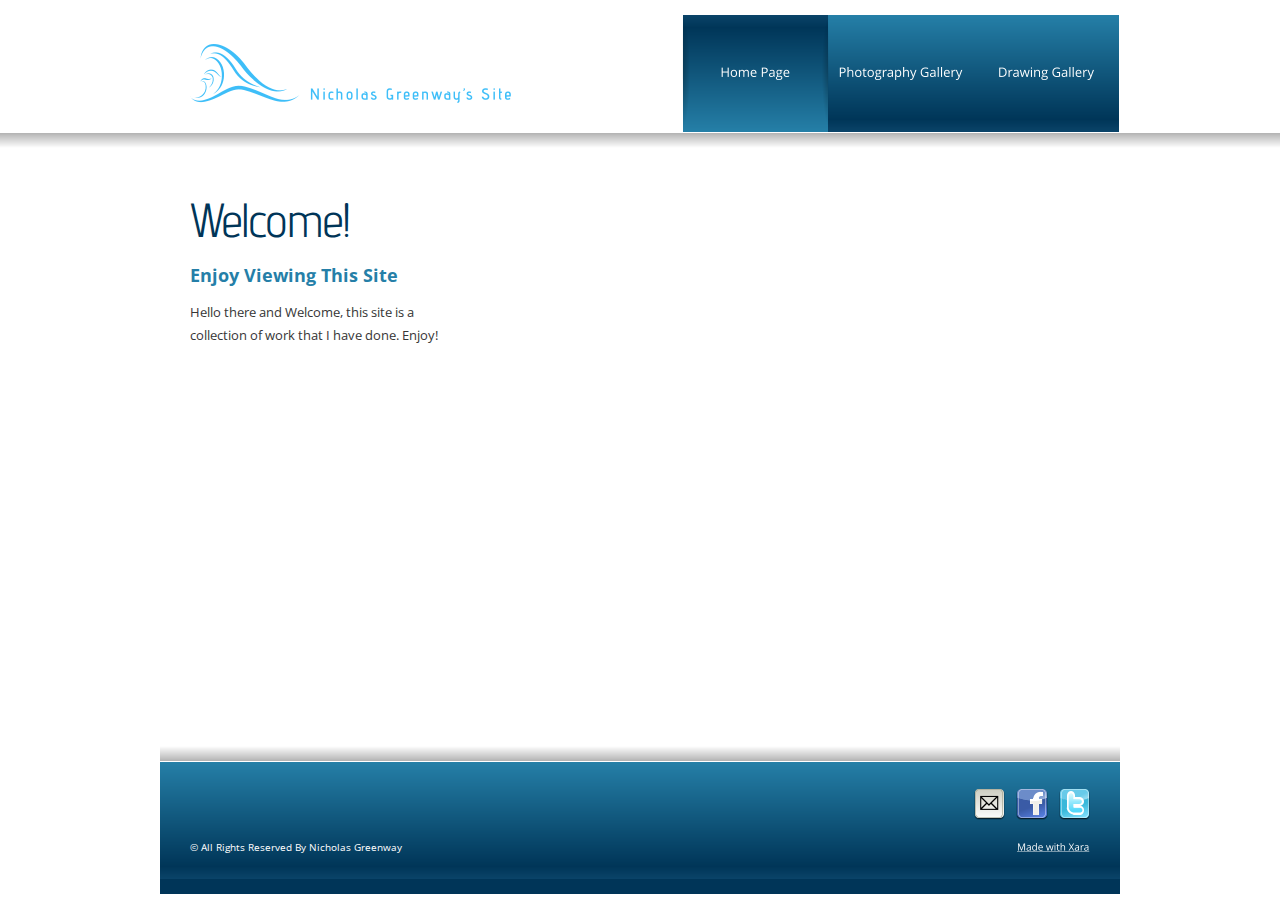
<file: index.html>
<!DOCTYPE html>
<html>
<head>
 <meta http-equiv="X-UA-Compatible" content="IE=EDGE"/>
 <meta charset="utf-8"/>
 <meta name="Generator" content="Xara HTML filter v.9.0.0.23"/>
 <meta name="XAR Files" content="NG_html_files/xr_files.txt"/>
 <title>NG</title>
 <meta name="viewport" content="width=device-width, initial-scale=1" />
 <link rel="stylesheet" href="NG_html_files/xr_fonts.css"/>
 <script><!--
 if(navigator.userAgent.indexOf('MSIE')!=-1 || navigator.userAgent.indexOf('Trident')!=-1){ document.write('<link rel="stylesheet" href="NG_html_files/xr_fontsie.css"/>');}
 --></script>
 <script>document.documentElement.className="xr_bgh0";</script>
 <link rel="stylesheet" href="NG_html_files/xr_main.css"/>
 <link rel="stylesheet" href="NG_html_files/custom_styles.css"/>
 <link rel="stylesheet" href="NG_html_files/xr_text.css"/>
 <script src="NG_html_files/roe.js"></script>
 <link rel="stylesheet" href="NG_html_files/ani.css"/>
 <style>
  #xr_xr {top:0px;}
 </style>
</head>
<body class="xr_bgb0">
<div class="xr_strb " style="top: 0px; left: 0px; width: 100%; min-width: 960px; position: absolute;">
 <span class="xr_rn_ xr_ar" style=" left: 0px; width: 100%; height: 15px; top: 133px; position: absolute; background:url('NG_html_files/3.png') center 0px repeat; background-size: 960px 15px;"></span>
</div>
<div class="xr_ap" id="xr_xr" style="width: 960px; height: 894px; left:50%; margin-left: -480px; text-align: left; top:0px;">
 <script>var xr_xr=document.getElementById("xr_xr")</script>
<div id="xr_td" class="xr_td">
<div class="xr_ap xr_pp">
 <span class="xr_ar" style="left:0px;top:0px;width:960px;height:894px;"></span>
 <span class="xr_ar" style="left:0px;top:132px;width:960px;height:762px; background-color: #FFFFFF;"></span>
</div>
<div id="xr_xrc1" class="xr_ap xr_xri_ xr_xrc" style="width: 960px; height: 894px; overflow:hidden;">
 <img class="xr_rn_ xr_ap" src="NG_html_files/4.png" alt="" title="" style="left:0px;top:746px;width:960px;height:148px;"/>
 <div class="xr_txt xr_s0" style="position: absolute; left:30px; top:851px; width:205px; height:10px;">
  <span class="xr_tl xr_s0" style="top: -10.69px;">© All Rights Reserved By Nicholas Greenway</span>
 </div>
 <img class="xr_rn_ xr_ap" src="NG_html_files/59.png" alt="OCEANA Nicholas Greenway’s Site" title="" style="left:30px;top:44px;width:321px;height:59px;"/>
 <a href="http://www.xara.com/link/" onclick="return(xr_nn());">
  <img class="xr_rn_ xr_ap" src="NG_html_files/9.png" alt="Made with Xara" title="" onmousemove="xr_mo(this,0,event)" style="left:857px;top:843px;width:73px;height:9px;"/>
 </a>
 <a href="&#109;&#97;&#105;&#108;&#116;&#111;&#58;&#111;&#116;&#115;&#111;&#110;&#105;&#99;&#107;&#64;&#103;&#109;&#97;&#105;&#108;&#46;&#99;&#111;&#109;" target="_blank" onclick="return(xr_nn());">
  <img class="xr_rn_ xr_ap" src="NG_html_files/10.png" alt="" title="" onmousemove="xr_mo(this,0,event)" style="left:811px;top:785px;width:37px;height:38px;"/>
  <img class="xr_rn_ xr_ap xr_ro xr_ro0 xr_tt3" src="NG_html_files/17.png" alt="" title="" onmousemove="xr_mo(this,0)" style="left:811px;top:785px;width:37px;height:38px;"/>
 </a>
 <img class="xr_rn_ xr_ap" src="NG_html_files/11.png" alt="" title="" style="left:896px;top:785px;width:37px;height:38px;"/>
 <img class="xr_rn_ xr_ap" src="NG_html_files/12.png" alt="" title="" style="left:853px;top:785px;width:38px;height:38px;"/>
 <div class="xr_txt xr_s1" style="position: absolute; left:30px; top:237px; width:250px; height:10px;">
  <h1 class="xr_tl Heading_1 xr_s2" style="top: -46.27px;margin:0;">Welcome!</h1>
  <h2 class="xr_tl Heading_2 xr_s3" style="top: 26.13px;margin:0;">Enjoy Viewing This Site</h2>
  <span class="xr_tl Normal_text xr_s4" style="top: 65.64px;">Hello there and Welcome, this site is a </span>
  <span class="xr_tl Normal_text xr_s4" style="top: 88.65px;">collection of work that I have done. Enjoy!</span>
 </div>
 <div id="xr_xo0" class="xr_ap" style="left:0; top:0; width:960px; height:100px; visibility:hidden; z-index:3;">
 <a href="" onclick="return(false);" onmousedown="xr_ppir(this);">
 </a>
 </div>
 <div id="xr_xd0"></div>
</div>
<div class="xr_xpos" style="position:absolute; left: 522px; top: 15px; width:438px; height:117px;">
<div id="xr_nb1" class="xr_ar">
 <div class="xr_ar xr_nb0">
 <a href="javascript:;" onclick="return(xr_nn());">
  <img class="xr_rn_ xr_ap" src="NG_html_files/44.png" alt="Home Page" title="" onmousemove="xr_mo(this,0,event)" style="left:0px;top:0px;width:147px;height:117px;"/>
  <img class="xr_rn_ xr_ap xr_rs" src="NG_html_files/52.png" alt="Home Page" title="" onmousemove="xr_mo(this,0)" style="left:0px;top:0px;width:147px;height:117px;"/>
 </a>
 </div>
 <div class="xr_ar xr_nb0">
 <a href="photogallery.html" onclick="return(xr_nn());">
  <img class="xr_rn_ xr_ap" src="NG_html_files/45.png" alt="Photography Gallery" title="" onmousemove="xr_mo(this,0,event)" style="left:146px;top:0px;width:146px;height:117px;"/>
  <img class="xr_rn_ xr_ap xr_ro xr_ro0 xr_tt3" src="NG_html_files/53.png" alt="Photography Gallery" title="" onmousemove="xr_mo(this,0)" style="left:146px;top:0px;width:146px;height:117px;"/>
 </a>
 </div>
 <div class="xr_ar xr_nb0">
 <a href="drawinggallery.html" onclick="return(xr_nn());">
  <img class="xr_rn_ xr_ap" src="NG_html_files/46.png" alt="Drawing Gallery" title="" onmousemove="xr_mo(this,0,event)" style="left:291px;top:0px;width:147px;height:117px;"/>
  <img class="xr_rn_ xr_ap xr_ro xr_ro0 xr_tt3" src="NG_html_files/54.png" alt="Drawing Gallery" title="" onmousemove="xr_mo(this,0)" style="left:291px;top:0px;width:147px;height:117px;"/>
 </a>
 </div>
</div>
</div>
</div>
</div>
<!--[if lt IE 7]><script src="NG_html_files/png.js"></script><![endif]-->
<!--[if IE]><script>xr_aeh()</script><![endif]--><!--[if !IE]>--><script>xr_htm();repMobFonts();window.addEventListener('load', xr_aeh, false);</script><!--<![endif]-->
</body>
</html>
</file>
<file: NG_html_files/xr_fonts.css>
@import url(https://fonts.googleapis.com/css?family=Open+Sans:regular,700&subset=latin);
@import url(https://fonts.googleapis.com/css?family=Advent+Pro:regular&subset=latin);
</file>
<file: NG_html_files/xr_fontsie.css>
@import url(https://fonts.googleapis.com/css?family=Open+Sans:regular,700&subset=latin);
@import url(https://fonts.googleapis.com/css?family=Advent+Pro:regular&subset=latin);
</file>
<file: NG_html_files/xr_main.css>
/* Site settings */
body {background-color:#ffffff;margin:0px;font-family:Arial,sans-serif;font-size:13px;font-weight:normal;font-style:normal;text-decoration:none;text-rendering:optimizeLegibility;font-feature-settings:'kern', 'liga' 0, 'clig' 0, 'calt' 0;color:#000000;letter-spacing:0em;-webkit-print-color-adjust:exact;}
a {text-decoration:underline;}
a:link {color:#0000EE; cursor:pointer;}
a:visited {color:#561A8B;}
a:hover {color:#0000EE;}
a * {color:#0000EE;text-decoration:underline;}
sup {font-size:0.5em; vertical-align: 0.66em;}
sub {font-size:0.5em; vertical-align: -0.1em;}
.xr_tl {position: absolute; white-space: pre; unicode-bidi:bidi-override;}
.xr_tr {position: absolute; white-space: pre; unicode-bidi:bidi-override; text-align:right;}
.xr_tc {position: absolute; white-space: pre; unicode-bidi:bidi-override; text-align:center;}
.xr_tj {position: absolute; unicode-bidi:bidi-override; text-align:justify;}
.xr_tb {position: absolute; unicode-bidi:bidi-override;}
.xr_e1 {display: inline-block; border:none; white-space:normal;}
.xr_e2 {position: absolute; display: block; border:none;}
.xr_ap {position: absolute; border:none;}
.xr_ar {position: absolute; display:block;}
.xr_ae {position: relative; border:none;}
.xr_strb {z-index: 1;}
.xr_strb .mxs-arrow, .xr_strb .mxs-navigation {visibility: hidden;}
.xr_strf {z-index: 3;}
.xr_xrc, .xr_xri_, .xr_sxri, .xr_xpos {z-index: 2;}
.xr_ro, .xr_rd, .xr_rs {z-index: 3;}
.xr_tu {unicode-bidi:bidi-override;margin-top:0px;margin-bottom:0px;}

.xr_tt0 {transition: all 0s;}
.xr_tt1 {transition: all 0.1s; transition-timing-function: ease-in;}
.xr_tt2 {transition: all 0.25s; transition-timing-function: ease-in;}
.xr_tt3 {transition: all 0.5s; transition-timing-function: ease-in;}
.xr_tt4 {transition: all 1s; transition-timing-function: ease-in;}
.xr_tt5 {transition: all 2s; transition-timing-function: ease-in;}
a:hover .xr_ro, a:active .xr_rd, .xr_nb0:hover .xr_ro{visibility:visible;opacity: 1;transform: none;}

a:active .xr_ro {opacity:0;}
.xr_ro, .xr_rd {visibility:hidden;opacity:0;}
.xr_ro0, .xr_rd0, a:active .xr_ro0 {opacity:0;}
.xr_ro1, .xr_rd1, a:active .xr_ro1 {transform:translate3d(0,-20%,0);}
.xr_ro2, .xr_rd2, a:active .xr_ro2 {transform:translate3d(20%,0,0);}
.xr_ro3, .xr_rd3, a:active .xr_ro3 {transform-origin:top; transform:scale3d(1,0.3,1);}
.xr_ro4, .xr_rd4, a:active .xr_ro4 {transform-origin:left; transform:scale3d(0.3,1,1);}
.xr_ro5, .xr_rd5, a:active .xr_ro5 {transform:rotate3d(1,0,0,180deg); -ms-transform: rotateX(180deg);}
.xr_ro6, .xr_rd6, a:active .xr_ro6 {transform:rotate3d(0,1,0,180deg); -ms-transform: rotateY(180deg);}
.xr_ro7, .xr_rd7, a:active .xr_ro7 {transform:rotate3d(0,0,1,180deg);}
.xr_ro8, .xr_rd8, a:active .xr_ro8 {transform:scale3d(0.3,0.3,1);}
.xr_ro9, .xr_rd9, a:active .xr_ro9 {transform:skew(-30deg,0) translate3d(10%,0,0);}
.xr_ro10, .xr_rd10, a:active .xr_ro10 {transform-origin:50% 500%; transform:rotate3d(0,0,1,10deg);}
.xr_ro11, .xr_rd11, a:active .xr_ro11 {transform:translate3d(0,-50%,0) scale3d(0.3,0.3,1);}
.xr_ro12, .xr_rd12, a:active .xr_ro12 {transform:translate3d(0,20%,0);}
.xr_ro13, .xr_rd13, a:active .xr_ro13 {transform:translate3d(-20%,0,0);}
.xr_stickie {z-index: 90;}
.xr_nb0 {touch-action: none;}
.xr_nb0:hover > .xr_nb2, .xr_nb1:hover > .xr_nb2 {visibility: visible; opacity: 1 !important; transform: none !important;}
.xr_nb2 {white-space: nowrap; padding:0px; margin:0px; visibility: hidden; position: absolute; z-index:101;}
.xr_nb2 li {display:block;}
.xr_nb2 li a {display:block; text-decoration:none;}
.xr_nb4 {display:block; padding:0px; margin:0px;}
.xr_nb6 {width:100%; height:2px;}
.xr_nb1 {position: relative;}
.xr_nb1:after {content: ''; position: absolute; top: 50%; right: .5em; height: 0px; width: 0px; border: 5px solid transparent; margin-top: -5px; margin-right: -3px; border-color: transparent; border-left-color: inherit;}
.xr_apb {display:block; position:absolute;}
.xr_c_Page_Background {color:#FFFFFF;}
.xr_c_Light_Text {color:#FFFFFF;}
.xr_c_Theme_Color_1 {color:#003558;}
.xr_c_Dark_Text {color:#363636;}
.xr_c_Theme_Color_2 {color:#257FA8;}
.xr_c_Theme_Color_3 {color:#3EBEF8;}
.xr_c_Website_Backdrop {color:#FFFFFF;}
.xr_bgb0 {background:url('1.png') -768px 1630px repeat;}
#xr_nb1 {font-family:Arial; font-size:11px;}
#xr_nb1 li:hover > a {background-color:#666666; color:#FFFFFF;}
#xr_nb1 li a {color:#000000; background-color:#B2B2B2; padding:2px; padding-right:20px;}
#xr_nb1 li > div {background-color:#B2B2B2; padding:2px;}
#xr_nb1 .xr_nb6 {background-color:#000000;}
#xr_nb1 li {border-color:#000000;}
#xr_nb1 li:hover {border-color:#FFFFFF;}
#xr_nb1 ul {border: solid 0px #000000; background-color:#B2B2B2;}
#xr_nb1 .xr_nb2 {transition: visibility 300ms;}
.xr_bgb1 {background:url('1.png') -768px 1630px repeat;}
#xr_nb5 {font-family:Arial; font-size:11px;}
#xr_nb5 li:hover > a {background-color:#666666; color:#FFFFFF;}
#xr_nb5 li a {color:#000000; background-color:#B2B2B2; padding:2px; padding-right:20px;}
#xr_nb5 li > div {background-color:#B2B2B2; padding:2px;}
#xr_nb5 .xr_nb6 {background-color:#000000;}
#xr_nb5 li {border-color:#000000;}
#xr_nb5 li:hover {border-color:#FFFFFF;}
#xr_nb5 ul {border: solid 0px #000000; background-color:#B2B2B2;}
#xr_nb5 .xr_nb2 {transition: visibility 300ms;}
.xr_bgb2 {background:url('1.png') -768px 1422px repeat;}
#xr_nb9 {font-family:Arial; font-size:11px;}
#xr_nb9 li:hover > a {background-color:#666666; color:#FFFFFF;}
#xr_nb9 li a {color:#000000; background-color:#B2B2B2; padding:2px; padding-right:20px;}
#xr_nb9 li > div {background-color:#B2B2B2; padding:2px;}
#xr_nb9 .xr_nb6 {background-color:#000000;}
#xr_nb9 li {border-color:#000000;}
#xr_nb9 li:hover {border-color:#FFFFFF;}
#xr_nb9 ul {border: solid 0px #000000; background-color:#B2B2B2;}
#xr_nb9 .xr_nb2 {transition: visibility 300ms;}
</file>
<file: NG_html_files/custom_styles.css>
.Normal_text {font-family:'Open Sans';font-weight:normal;font-style:normal;font-size:13px;text-decoration:none;color:#363636;background-color:Transparent;letter-spacing:0em;}
.Heading_1 {font-family:'Advent Pro';font-weight:normal;font-style:normal;font-size:48px;text-decoration:none;color:#003558;background-color:Transparent;letter-spacing:0em;}
.Heading_2 {font-family:'Open Sans';font-weight:bold;font-style:normal;font-size:18px;text-decoration:none;color:#257FA8;background-color:Transparent;letter-spacing:0em;}
</file>
<file: NG_html_files/xr_text.css>
/* Text styles */
.xr_s0 {font-family:'Open Sans';font-weight:normal;font-style:normal;font-size:10px;text-decoration:none;font-feature-settings:'kern','liga' 0,'clig' 0,'calt' 0;color:#FFFFFF;background-color:Transparent;letter-spacing:0em;}
.xr_s1 {font-size:21.33px;text-decoration:none;font-feature-settings:'kern','liga' 0,'clig' 0,'calt' 0;background-color:Transparent;letter-spacing:0em;}
.xr_s2 {font-family:'Advent Pro';font-weight:normal;font-style:normal;font-size:48px;text-decoration:none;font-feature-settings:'kern','liga' 0,'clig' 0,'calt' 0;color:#003558;background-color:Transparent;letter-spacing:0em;}
.xr_s3 {font-family:'Open Sans';font-weight:bold;font-style:normal;font-size:18px;text-decoration:none;font-feature-settings:'kern','liga' 0,'clig' 0,'calt' 0;color:#257FA8;background-color:Transparent;letter-spacing:0em;}
.xr_s4 {font-family:'Open Sans';font-weight:normal;font-style:normal;font-size:13px;text-decoration:none;font-feature-settings:'kern','liga' 0,'clig' 0,'calt' 0;color:#363636;background-color:Transparent;letter-spacing:0em;}
</file>
<file: NG_html_files/ani.css>
/*
Animate.css - http://daneden.me/animate
Licensed under the MIT license - http://opensource.org/licenses/MIT
Copyright (c) 2014 Daniel Eden
*/
a:hover .xr_1as1, a:hover .xr_1aso1, .xr_0as1 {
  -webkit-animation-duration: 0.5s;
          animation-duration: 0.5s;
  -webkit-animation-fill-mode: both;
          animation-fill-mode: both;
}
a:hover .xr_1as2, a:hover .xr_1aso2, .xr_0as2 {
  -webkit-animation-duration: 0.7s;
          animation-duration: 0.7s;
  -webkit-animation-fill-mode: both;
          animation-fill-mode: both;
}
a:hover .xr_1as3, a:hover .xr_1aso3, .xr_0as3 {
  -webkit-animation-duration: 1s;
          animation-duration: 1s;
  -webkit-animation-fill-mode: both;
          animation-fill-mode: both;
}
a:hover .xr_1as4, a:hover .xr_1aso4, .xr_0as4{
  -webkit-animation-duration: 1.5s;
          animation-duration: 1.5s;
  -webkit-animation-fill-mode: both;
          animation-fill-mode: both;
}
a:hover .xr_1as5, a:hover .xr_1aso5 , .xr_0as5{
  -webkit-animation-duration: 2s;
          animation-duration: 2s;
  -webkit-animation-fill-mode: both;
          animation-fill-mode: both;
}
.xr_1aso1, .xr_1aso2, .xr_1aso3, .xr_1aso4, .xr_1aso5{visibility: hidden;}
a:hover .xr_1aso1, a:hover .xr_1aso2, a:hover .xr_1aso3, a:hover .xr_1aso4, a:hover .xr_1aso5, .xr_nb0:hover .xr_1aso1, .xr_nb0:hover .xr_1aso2, .xr_nb0:hover .xr_1aso3, .xr_nb0:hover .xr_1aso4, .xr_nb0:hover .xr_1aso5 {visibility: visible;}
a:hover .xr_1ao {display:none;}
.xr_1ao {display:block;}
@-webkit-keyframes tr0 {
0% {opacity:1;-webkit-animation-timing-function: ease-out;}
50% {opacity:0;-webkit-animation-timing-function: ease-in;}
100% {opacity:1;-webkit-animation-timing-function: ease-in;}
}
@-webkit-keyframes tr1 {
0% {opacity:1;transform:none;-webkit-animation-timing-function: ease-out;}
50% {opacity:0;transform:translate3d(0,-20%,0);-webkit-animation-timing-function: ease-in;}
100% {opacity:1;transform:none;-webkit-animation-timing-function: ease-in;}
}
@-webkit-keyframes tr2 {
0% {opacity:1;transform:none;-webkit-animation-timing-function: ease-out;}
50% {opacity:0;transform:translate3d(20%,0,0);-webkit-animation-timing-function: ease-in;}
100% {opacity:1;transform:none;-webkit-animation-timing-function: ease-in;}
}
@-webkit-keyframes tr3 {
0% {opacity:1;transform:none;-webkit-animation-timing-function: ease-out;}
50% {opacity:0;transform-origin:top; transform:scale3d(1,0.3,1);-webkit-animation-timing-function: ease-in;}
100% {opacity:1;transform:none;-webkit-animation-timing-function: ease-in;}
}
@-webkit-keyframes tr4 {
0% {opacity:1;transform:none;-webkit-animation-timing-function: ease-out;}
50% {opacity:0;transform-origin:left; transform:scale3d(0.3,1,1);-webkit-animation-timing-function: ease-in;}
100% {opacity:1;transform:none;-webkit-animation-timing-function: ease-in;}
}
@-webkit-keyframes tr5 {
0% {opacity:1;transform:none;-webkit-animation-timing-function: ease-out;}
50% {opacity:0;transform:rotate3d(1,0,0,180deg); -ms-transform: rotateX(180deg);-webkit-animation-timing-function: ease-in;}
100% {opacity:1;transform:none;-webkit-animation-timing-function: ease-in;}
}
@-webkit-keyframes tr6 {
0% {opacity:1;transform:none;-webkit-animation-timing-function: ease-out;}
50% {opacity:0;transform:rotate3d(0,1,0,180deg); -ms-transform: rotateY(180deg);-webkit-animation-timing-function: ease-in;}
100% {opacity:1;transform:none;-webkit-animation-timing-function: ease-in;}
}
@-webkit-keyframes tr7 {
0% {opacity:1;transform:none;-webkit-animation-timing-function: ease-out;}
50% {opacity:0;transform:rotate3d(0,0,1,180deg);-webkit-animation-timing-function: ease-in;}
100% {opacity:1;transform:none;-webkit-animation-timing-function: ease-in;}
}
@-webkit-keyframes tr8 {
0% {opacity:1;transform:none;-webkit-animation-timing-function: ease-out;}
50% {opacity:0;transform:scale3d(0.3,0.3,1);-webkit-animation-timing-function: ease-in;}
100% {opacity:1;transform:none;-webkit-animation-timing-function: ease-in;}
}
@-webkit-keyframes tr9 {
0% {opacity:1;transform:none;-webkit-animation-timing-function: ease-out;}
50% {opacity:0;transform:skew(-30deg,0) translate3d(10%,0,0);-webkit-animation-timing-function: ease-in;}
100% {opacity:1;transform:none;-webkit-animation-timing-function: ease-in;}
}
@-webkit-keyframes tr10 {
0% {opacity:1;transform:none;-webkit-animation-timing-function: ease-out;}
50% {opacity:0;transform-origin:50% 500%; transform:rotate3d(0,0,1,10deg);-webkit-animation-timing-function: ease-in;}
100% {opacity:1;transform:none;-webkit-animation-timing-function: ease-in;}
}
@-webkit-keyframes tr11 {
0% {opacity:1;transform:none;-webkit-animation-timing-function: ease-out;}
50% {opacity:0;transform:translate3d(0,-50%,0) scale3d(0.3,0.3,1);-webkit-animation-timing-function: ease-in;}
100% {opacity:1;transform:none;-webkit-animation-timing-function: ease-in;}
}
@-webkit-keyframes tr12 {
0% {opacity:1;transform:none;-webkit-animation-timing-function: ease-out;}
50% {opacity:0;transform:translate3d(0,20%,0);-webkit-animation-timing-function: ease-in;}
100% {opacity:1;transform:none;-webkit-animation-timing-function: ease-in;}
}
@-webkit-keyframes tr13 {
0% {opacity:1;transform:none;-webkit-animation-timing-function: ease-out;}
50% {opacity:0;transform:translate3d(-20%,0,0);-webkit-animation-timing-function: ease-in;}
100% {opacity:1;transform:none;-webkit-animation-timing-function: ease-in;}
}
@keyframes tr0 {
0% {opacity:1;animation-timing-function: ease-out;}
50% {opacity:0;animation-timing-function: ease-in;}
100% {opacity:1;animation-timing-function: ease-in;}
}
@keyframes tr1 {
0% {opacity:1;transform:none;animation-timing-function: ease-out;}
50% {opacity:0;transform:translate3d(0,-20%,0);animation-timing-function: ease-in;}
99% {opacity:1;transform:translate3d(0,-0.1%,0);animation-timing-function: ease-in;}
100% {opacity:1;transform:none;animation-timing-function: ease-in;}
}
@keyframes tr2 {
0% {opacity:1;transform:none;animation-timing-function: ease-out;}
50% {opacity:0;transform:translate3d(20%,0,0);animation-timing-function: ease-in;}
99% {opacity:1;transform:translate3d(0.1%,0,0);animation-timing-function: ease-in;}
100% {opacity:1;transform:none;animation-timing-function: ease-in;}
}
@keyframes tr3 {
0% {opacity:1;transform:none;animation-timing-function: ease-out;}
50% {opacity:0;transform-origin:top; transform:scale3d(1,0.3,1);animation-timing-function: ease-in;}
100% {opacity:1;transform:none;animation-timing-function: ease-in;}
}
@keyframes tr4 {
0% {opacity:1; transform:none;animation-timing-function: ease-out;}
50% {opacity:0;transform-origin:left; transform:scale3d(0.3,1,1);animation-timing-function: ease-in;}
100% {opacity:1; transform:none;animation-timing-function: ease-in;}
}
@keyframes tr5 {
0% {opacity:1;transform:none;animation-timing-function: ease-out;}
50% {opacity:0;transform:rotate3d(1,0,0,180deg); -ms-transform: rotateX(180deg);animation-timing-function: ease-in;}
100% {opacity:1;transform:none;animation-timing-function: ease-in;}
}
@keyframes tr6 {
0% {opacity:1;transform:none;animation-timing-function: ease-out;}
50% {opacity:0;transform:rotate3d(0,1,0,180deg); -ms-transform: rotateY(180deg);animation-timing-function: ease-in;}
100% {opacity:1;transform:none;animation-timing-function: ease-in;}
}
@keyframes tr7 {
0% {opacity:1;transform:none;animation-timing-function: ease-out;}
50% {opacity:0;transform:rotate3d(0,0,1,180deg);animation-timing-function: ease-in;}
100% {opacity:1;transform:none;animation-timing-function: ease-in;}
}
@keyframes tr8 {
0% {opacity:1;transform:none;animation-timing-function: ease-out;}
50% {opacity:0;transform:scale3d(0.3,0.3,1);animation-timing-function: ease-in;}
100% {opacity:1;transform:none;animation-timing-function: ease-in;}
}
@keyframes tr9 {
0% {opacity:1;transform:none;animation-timing-function: ease-out;}
50% {opacity:0;transform:skew(-30deg,0) translate3d(10%,0,0);animation-timing-function: ease-in;}
99% {opacity:1;transform:skew(0,0) translate3d(0.1%,0,0);animation-timing-function: ease-in;}
100% {opacity:1;transform:none;animation-timing-function: ease-in;}
}
@keyframes tr10 {
0% {opacity:1;transform:none;animation-timing-function: ease-out;}
50% {opacity:0;transform-origin:50% 500%; transform:rotate3d(0,0,1,10deg);animation-timing-function: ease-in;}
100% {opacity:1;transform:none;animation-timing-function: ease-in;}
}
@keyframes tr11 {
0% {opacity:1;transform:none;animation-timing-function: ease-out;}
50% {opacity:0;transform:translate3d(0,-50%,0) scale3d(0.3,0.3,1);animation-timing-function: ease-in;}
99% {opacity:1;transform:translate3d(0,-0.1%,0) scale3d(1,1,1);animation-timing-function: ease-in;}
100% {opacity:1;transform:none;animation-timing-function: ease-in;}
}
@keyframes tr12 {
0% {opacity:1;transform:none;animation-timing-function: ease-out;}
50% {opacity:0;transform:translate3d(0,20%,0);animation-timing-function: ease-in;}
99% {opacity:1;transform:translate3d(0,0.1%,0);animation-timing-function: ease-in;}
100% {opacity:1;transform:none;animation-timing-function: ease-in;}
}
@keyframes tr13 {
0% {opacity:1;transform:none;animation-timing-function: ease-out;}
50% {opacity:0;transform:translate3d(-20%,0,0);animation-timing-function: ease-in;}
99% {opacity:1;transform:translate3d(-0.1%,0,0);animation-timing-function: ease-in;}
100% {opacity:1;transform:none;animation-timing-function: ease-in;}
}
a:hover .xr_1a_0, .xr_0a_0 {-webkit-animation-name: tr0; animation-name: tr0;}
a:hover .xr_1a_1, .xr_0a_1 {-webkit-animation-name: tr1; animation-name: tr1;}
a:hover .xr_1a_2, .xr_0a_2 {-webkit-animation-name: tr2; animation-name: tr2;}
a:hover .xr_1a_3, .xr_0a_3 {-webkit-animation-name: tr3; animation-name: tr3;}
a:hover .xr_1a_4, .xr_0a_4 {-webkit-animation-name: tr4; animation-name: tr4;}
a:hover .xr_1a_5, .xr_0a_5 {-webkit-animation-name: tr5; animation-name: tr5;}
a:hover .xr_1a_6, .xr_0a_6 {-webkit-animation-name: tr6; animation-name: tr6;}
a:hover .xr_1a_7, .xr_0a_7 {-webkit-animation-name: tr7; animation-name: tr7;}
a:hover .xr_1a_8, .xr_0a_8{-webkit-animation-name: tr8; animation-name: tr8;}
a:hover .xr_1a_9, .xr_0a_9 {-webkit-animation-name: tr9; animation-name: tr9;}
a:hover .xr_1a_10, .xr_0a_10 {-webkit-animation-name: tr10; animation-name: tr10;}
a:hover .xr_1a_11, .xr_0a_11 {-webkit-animation-name: tr11; animation-name: tr11;}
a:hover .xr_1a_12, .xr_0a_12 {-webkit-animation-name: tr12; animation-name: tr12;}
a:hover .xr_1a_13, .xr_0a_13 {-webkit-animation-name: tr13; animation-name: tr13;}

@-webkit-keyframes bounce {
  0%, 20%, 53%, 80%, 100% {
    -webkit-animation-timing-function: cubic-bezier(0.215, 0.610, 0.355, 1.000);
            animation-timing-function: cubic-bezier(0.215, 0.610, 0.355, 1.000);
    -webkit-transform: translate3d(0,0,0);
            transform: translate3d(0,0,0);
  }

  40%, 43% {
    -webkit-animation-timing-function: cubic-bezier(0.755, 0.050, 0.855, 0.060);
            animation-timing-function: cubic-bezier(0.755, 0.050, 0.855, 0.060);
    -webkit-transform: translate3d(0, -30px, 0);
            transform: translate3d(0, -30px, 0);
  }

  70% {
    -webkit-animation-timing-function: cubic-bezier(0.755, 0.050, 0.855, 0.060);
            animation-timing-function: cubic-bezier(0.755, 0.050, 0.855, 0.060);
    -webkit-transform: translate3d(0, -15px, 0);
            transform: translate3d(0, -15px, 0);
  }

  90% {
    -webkit-transform: translate3d(0,-4px,0);
            transform: translate3d(0,-4px,0);
  }
}

@keyframes bounce {
  0%, 20%, 53%, 80%, 100% {
    -webkit-animation-timing-function: cubic-bezier(0.215, 0.610, 0.355, 1.000);
            animation-timing-function: cubic-bezier(0.215, 0.610, 0.355, 1.000);
    -webkit-transform: translate3d(0,0,0);
            transform: translate3d(0,0,0);
  }

  40%, 43% {
    -webkit-animation-timing-function: cubic-bezier(0.755, 0.050, 0.855, 0.060);
            animation-timing-function: cubic-bezier(0.755, 0.050, 0.855, 0.060);
    -webkit-transform: translate3d(0, -30px, 0);
            transform: translate3d(0, -30px, 0);
  }

  70% {
    -webkit-animation-timing-function: cubic-bezier(0.755, 0.050, 0.855, 0.060);
            animation-timing-function: cubic-bezier(0.755, 0.050, 0.855, 0.060);
    -webkit-transform: translate3d(0, -15px, 0);
            transform: translate3d(0, -15px, 0);
  }

  90% {
    -webkit-transform: translate3d(0,-4px,0);
            transform: translate3d(0,-4px,0);
  }
}
a:hover .xr_1a1, .xr_0a1 {
  -webkit-animation-name: bounce;
          animation-name: bounce;
  -webkit-transform-origin: center bottom;
      -ms-transform-origin: center bottom;
          transform-origin: center bottom;
}

@-webkit-keyframes flash {
  0%, 50%, 100% {
    opacity: 1;
  }

  25%, 75% {
    opacity: 0;
  }
}

@keyframes flash {
  0%, 50%, 100% {
    opacity: 1;
  }

  25%, 75% {
    opacity: 0;
  }
}

a:hover .xr_1a2, .xr_0a2 {
  -webkit-animation-name: flash;
          animation-name: flash;
}

/* originally authored by Nick Pettit - https://github.com/nickpettit/glide */

@-webkit-keyframes pulse {
  0% {
    -webkit-transform: scale3d(1, 1, 1);
            transform: scale3d(1, 1, 1);
  }

  50% {
    -webkit-transform: scale3d(1.15, 1.15, 1.15);
            transform: scale3d(1.15, 1.15, 1.15);
  }

  100% {
    -webkit-transform: scale3d(1, 1, 1);
            transform: scale3d(1, 1, 1);
  }
}

@keyframes pulse {
  0% {
    -webkit-transform: scale3d(1, 1, 1);
            transform: scale3d(1, 1, 1);
  }

  50% {
    -webkit-transform: scale3d(1.15, 1.15, 1.15);
            transform: scale3d(1.15, 1.15, 1.15);
  }

  100% {
    -webkit-transform: scale3d(1, 1, 1);
            transform: scale3d(1, 1, 1);
  }
}

a:hover .xr_1a3, .xr_0a3 {
  -webkit-animation-name: pulse;
          animation-name: pulse;
}

@-webkit-keyframes rubberBand {
  0% {
    -webkit-transform: scale3d(1, 1, 1);
            transform: scale3d(1, 1, 1);
  }

  30% {
    -webkit-transform: scale3d(1.25, 0.75, 1);
            transform: scale3d(1.25, 0.75, 1);
  }

  40% {
    -webkit-transform: scale3d(0.75, 1.25, 1);
            transform: scale3d(0.75, 1.25, 1);
  }

  50% {
    -webkit-transform: scale3d(1.15, 0.85, 1);
            transform: scale3d(1.15, 0.85, 1);
  }

  65% {
    -webkit-transform: scale3d(.95, 1.05, 1);
            transform: scale3d(.95, 1.05, 1);
  }

  75% {
    -webkit-transform: scale3d(1.05, .95, 1);
            transform: scale3d(1.05, .95, 1);
  }

  100% {
    -webkit-transform: scale3d(1, 1, 1);
            transform: scale3d(1, 1, 1);
  }
}

@keyframes rubberBand {
  0% {
    -webkit-transform: scale3d(1, 1, 1);
            transform: scale3d(1, 1, 1);
  }

  30% {
    -webkit-transform: scale3d(1.25, 0.75, 1);
            transform: scale3d(1.25, 0.75, 1);
  }

  40% {
    -webkit-transform: scale3d(0.75, 1.25, 1);
            transform: scale3d(0.75, 1.25, 1);
  }

  50% {
    -webkit-transform: scale3d(1.15, 0.85, 1);
            transform: scale3d(1.15, 0.85, 1);
  }

  65% {
    -webkit-transform: scale3d(.95, 1.05, 1);
            transform: scale3d(.95, 1.05, 1);
  }

  75% {
    -webkit-transform: scale3d(1.05, .95, 1);
            transform: scale3d(1.05, .95, 1);
  }

  100% {
    -webkit-transform: scale3d(1, 1, 1);
            transform: scale3d(1, 1, 1);
  }
}

a:hover .xr_1a4, .xr_0a4 {
  -webkit-animation-name: rubberBand;
          animation-name: rubberBand;
}

@-webkit-keyframes shake {
  0%, 100% {
    -webkit-transform: translate3d(0, 0, 0);
            transform: translate3d(0, 0, 0);
  }

  10%, 30%, 50%, 70%, 90% {
    -webkit-transform: translate3d(-10px, 0, 0);
            transform: translate3d(-10px, 0, 0);
  }

  20%, 40%, 60%, 80% {
    -webkit-transform: translate3d(10px, 0, 0);
            transform: translate3d(10px, 0, 0);
  }
}

@keyframes shake {
  0%, 100% {
    -webkit-transform: translate3d(0, 0, 0);
            transform: translate3d(0, 0, 0);
  }

  10%, 30%, 50%, 70%, 90% {
    -webkit-transform: translate3d(-10px, 0, 0);
            transform: translate3d(-10px, 0, 0);
  }

  20%, 40%, 60%, 80% {
    -webkit-transform: translate3d(10px, 0, 0);
            transform: translate3d(10px, 0, 0);
  }
}

a:hover .xr_1a5, .xr_0a5 {
  -webkit-animation-name: shake;
          animation-name: shake;
}

@-webkit-keyframes swing {
  20% {
    -webkit-transform: rotate3d(0, 0, 1, 15deg);
            transform: rotate3d(0, 0, 1, 15deg);
  }

  40% {
    -webkit-transform: rotate3d(0, 0, 1, -10deg);
            transform: rotate3d(0, 0, 1, -10deg);
  }

  60% {
    -webkit-transform: rotate3d(0, 0, 1, 5deg);
            transform: rotate3d(0, 0, 1, 5deg);
  }

  80% {
    -webkit-transform: rotate3d(0, 0, 1, -5deg);
            transform: rotate3d(0, 0, 1, -5deg);
  }

  100% {
    -webkit-transform: rotate3d(0, 0, 1, 0deg);
            transform: rotate3d(0, 0, 1, 0deg);
  }
}

@keyframes swing {
  20% {
    -webkit-transform: rotate3d(0, 0, 1, 15deg);
            transform: rotate3d(0, 0, 1, 15deg);
  }

  40% {
    -webkit-transform: rotate3d(0, 0, 1, -10deg);
            transform: rotate3d(0, 0, 1, -10deg);
  }

  60% {
    -webkit-transform: rotate3d(0, 0, 1, 5deg);
            transform: rotate3d(0, 0, 1, 5deg);
  }

  80% {
    -webkit-transform: rotate3d(0, 0, 1, -5deg);
            transform: rotate3d(0, 0, 1, -5deg);
  }

  100% {
    -webkit-transform: rotate3d(0, 0, 1, 0deg);
            transform: rotate3d(0, 0, 1, 0deg);
  }
}

a:hover .xr_1a6, .xr_0a6 {
  -webkit-transform-origin: top center;
      -ms-transform-origin: top center;
          transform-origin: top center;
  -webkit-animation-name: swing;
          animation-name: swing;
}

@-webkit-keyframes tada {
  0% {
    -webkit-transform: scale3d(1, 1, 1);
            transform: scale3d(1, 1, 1);
  }

  10%, 20% {
    -webkit-transform: scale3d(.9, .9, .9) rotate3d(0, 0, 1, -3deg);
            transform: scale3d(.9, .9, .9) rotate3d(0, 0, 1, -3deg);
  }

  30%, 50%, 70%, 90% {
    -webkit-transform: scale3d(1.1, 1.1, 1.1) rotate3d(0, 0, 1, 3deg);
            transform: scale3d(1.1, 1.1, 1.1) rotate3d(0, 0, 1, 3deg);
  }

  40%, 60%, 80% {
    -webkit-transform: scale3d(1.1, 1.1, 1.1) rotate3d(0, 0, 1, -3deg);
            transform: scale3d(1.1, 1.1, 1.1) rotate3d(0, 0, 1, -3deg);
  }

  100% {
    -webkit-transform: scale3d(1, 1, 1);
            transform: scale3d(1, 1, 1);
  }
}

@keyframes tada {
  0% {
    -webkit-transform: scale3d(1, 1, 1);
            transform: scale3d(1, 1, 1);
  }

  10%, 20% {
    -webkit-transform: scale3d(.9, .9, .9) rotate3d(0, 0, 1, -3deg);
            transform: scale3d(.9, .9, .9) rotate3d(0, 0, 1, -3deg);
  }

  30%, 50%, 70%, 90% {
    -webkit-transform: scale3d(1.1, 1.1, 1.1) rotate3d(0, 0, 1, 3deg);
            transform: scale3d(1.1, 1.1, 1.1) rotate3d(0, 0, 1, 3deg);
  }

  40%, 60%, 80% {
    -webkit-transform: scale3d(1.1, 1.1, 1.1) rotate3d(0, 0, 1, -3deg);
            transform: scale3d(1.1, 1.1, 1.1) rotate3d(0, 0, 1, -3deg);
  }

  100% {
    -webkit-transform: scale3d(1, 1, 1);
            transform: scale3d(1, 1, 1);
  }
}

a:hover .xr_1a7, .xr_0a7 {
  -webkit-animation-name: tada;
          animation-name: tada;
}
@-webkit-keyframes wobble {
  0% {
    -webkit-transform: none;
            transform: none;
  }

  15% {
    -webkit-transform: translate3d(-25%, 0, 0) rotate3d(0, 0, 1, -5deg);
            transform: translate3d(-25%, 0, 0) rotate3d(0, 0, 1, -5deg);
  }

  30% {
    -webkit-transform: translate3d(20%, 0, 0) rotate3d(0, 0, 1, 3deg);
            transform: translate3d(20%, 0, 0) rotate3d(0, 0, 1, 3deg);
  }

  45% {
    -webkit-transform: translate3d(-15%, 0, 0) rotate3d(0, 0, 1, -3deg);
            transform: translate3d(-15%, 0, 0) rotate3d(0, 0, 1, -3deg);
  }

  60% {
    -webkit-transform: translate3d(10%, 0, 0) rotate3d(0, 0, 1, 2deg);
            transform: translate3d(10%, 0, 0) rotate3d(0, 0, 1, 2deg);
  }

  75% {
    -webkit-transform: translate3d(-5%, 0, 0) rotate3d(0, 0, 1, -1deg);
            transform: translate3d(-5%, 0, 0) rotate3d(0, 0, 1, -1deg);
  }

  100% {
    -webkit-transform: none;
            transform: none;
  }
}

@keyframes wobble {
  0% {
    -webkit-transform: none;
            transform: none;
  }

  15% {
    -webkit-transform: translate3d(-25%, 0, 0) rotate3d(0, 0, 1, -5deg);
            transform: translate3d(-25%, 0, 0) rotate3d(0, 0, 1, -5deg);
  }

  30% {
    -webkit-transform: translate3d(20%, 0, 0) rotate3d(0, 0, 1, 3deg);
            transform: translate3d(20%, 0, 0) rotate3d(0, 0, 1, 3deg);
  }

  45% {
    -webkit-transform: translate3d(-15%, 0, 0) rotate3d(0, 0, 1, -3deg);
            transform: translate3d(-15%, 0, 0) rotate3d(0, 0, 1, -3deg);
  }

  60% {
    -webkit-transform: translate3d(10%, 0, 0) rotate3d(0, 0, 1, 2deg);
            transform: translate3d(10%, 0, 0) rotate3d(0, 0, 1, 2deg);
  }

  75% {
    -webkit-transform: translate3d(-5%, 0, 0) rotate3d(0, 0, 1, -1deg);
            transform: translate3d(-5%, 0, 0) rotate3d(0, 0, 1, -1deg);
  }

  100% {
    -webkit-transform: none;
            transform: none;
  }
}

a:hover .xr_1a8, .xr_0a8 {
  -webkit-animation-name: wobble;
          animation-name: wobble;
}
</file>
